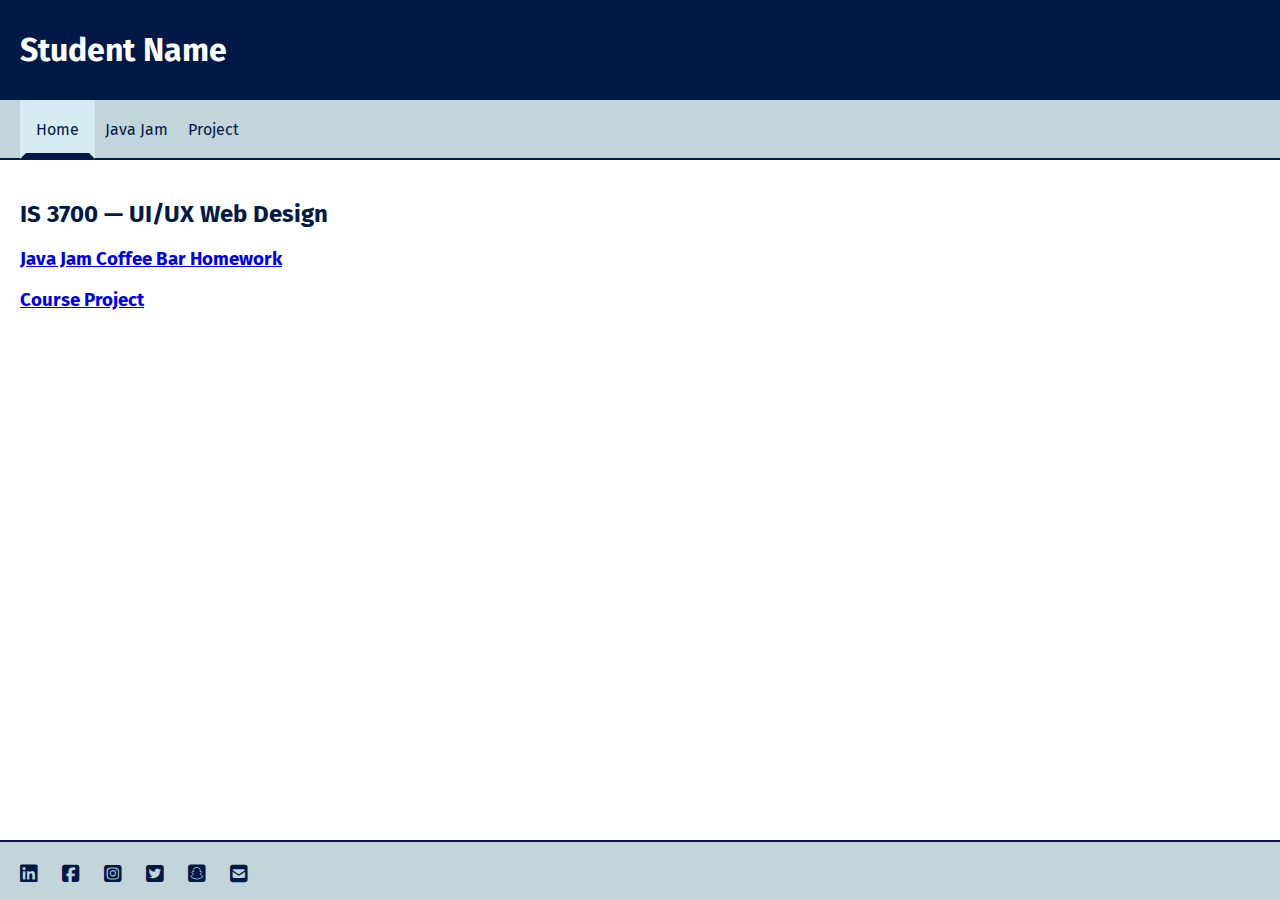
<file: index.html>
<!DOCTYPE html>
<html lang="en">

<head>
    <meta charset="UTF-8">
    <meta http-equiv="X-UA-Compatible" content="IE=edge">
    <meta name="viewport" content="width=device-width, initial-scale=1.0">
    <title>Student Name</title>
    <link href="main.css" rel="stylesheet" type="text/css" />
    <link rel="stylesheet" href="https://cdnjs.cloudflare.com/ajax/libs/font-awesome/6.2.1/css/all.min.css">
    <link rel="icon" href="https://www.usu.edu/favicon.ico" type="image/x-icon">
</head>

<body>
    <header id="pageHeader">
        <!-- <a href="index.html"><img id="mainLogo" src="logo.png" alt="Logo" /></a> -->
        <h1>Student Name</h1>
    </header>

    <nav id="mainNav">
        <ul>
            <li class="current"><a href="index.html">Home</a></li>
            <li><a href="javajam/index.html">Java Jam</a></li>
            <li><a href="project/index.html">Project</a></li>
            <!-- Add more navigation items as needed- possibly projects from different courses -->
        </ul>
    </nav>

    <main id="mainContent">
        <h2>IS 3700 &mdash; UI/UX Web Design</h2>
        <h3><a href="javajam/index.html">Java Jam Coffee Bar Homework</a></h3>
        <h3><a href="project/index.html">Course Project</a></h3>
    </main>

    <footer id="pageFooter">
        <ul>
            <li><a href="https://www.linkedin.com/" aria-label="linkedin"><i class="fab fa-linkedin"
                        aria-hidden="true"></i></a></li>
            <li><a href="https://www.facebook.com/" aria-label="facebook"><i class="fab fa-facebook-square"
                        aria-hidden="true"></i></a></li>
            <li><a href="https://www.instagram.com/?hl=en" aria-label="instagram"><i class="fab fa-instagram-square"
                        aria-hidden="true"></i></a></li>
            <li><a href="https://twitter.com/?lang=en" aria-label="twitter"><i class="fab fa-twitter-square"
                        aria-hidden="true"></i></a></li>
            <li><a href="https://www.snapchat.com/" aria-label="snapchat"><i class="fab fa-snapchat-square"
                        aria-hidden="true"></i></a></li>
            <li><a href="mailto:Anumber@usu.edu" aria-label="email"><i class="fas fa-envelope-square"
                        aria-hidden="true"></i></a></li>
        </ul>
    </footer>

</body>

</html>
</file>
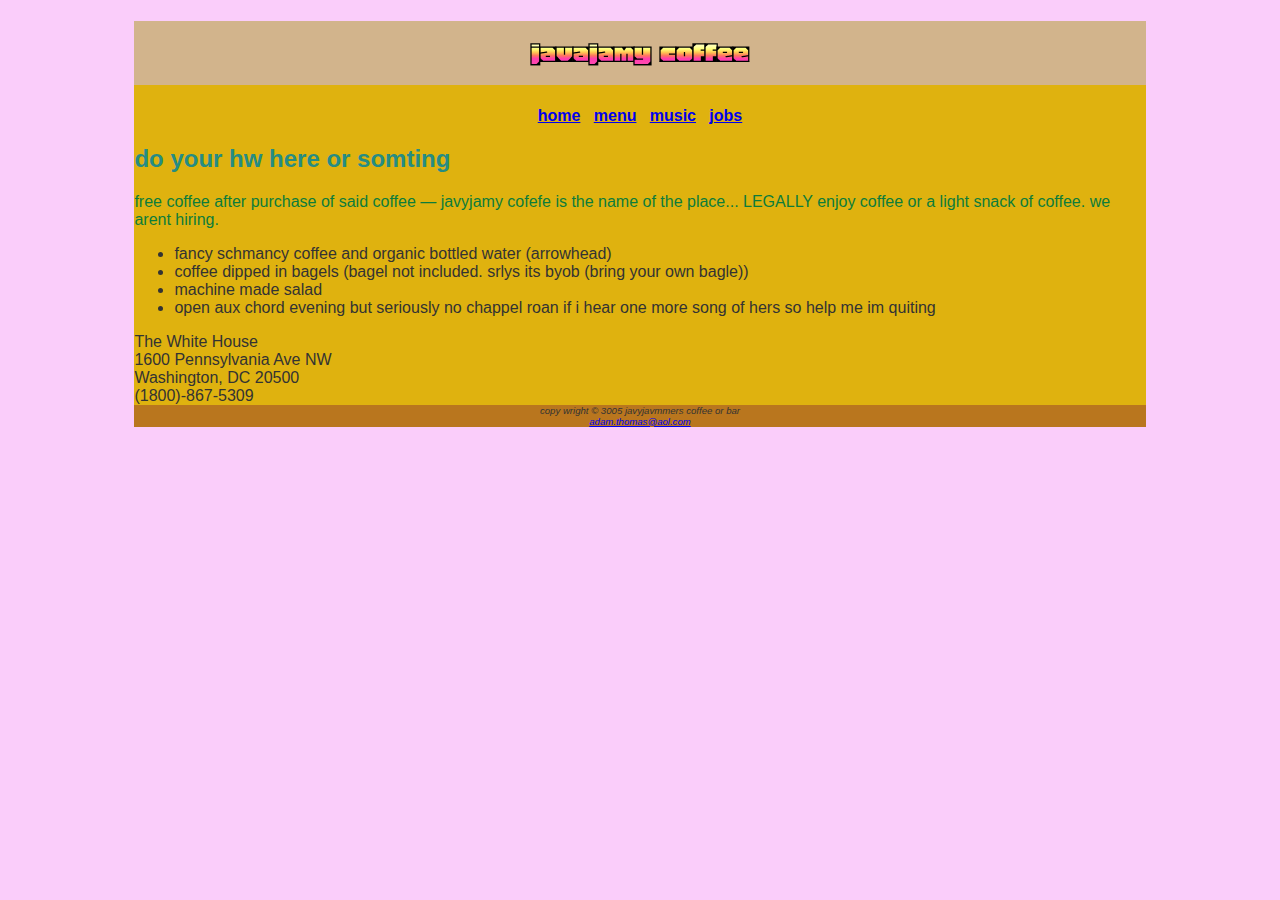
<file: javajam/index.html>
<!DOCTYPE html>
<html lang="en">
<head>
<title>addison&mdash;ljavyjamy coffee bar</title>
<meta charset="utf-8">
<meta http-equiv="X-UA-Compatible" content="IE=edge">
<meta name="viewport" content="width=device-width",initial-scale="1.0">
<meta name="description" content="javyjam coffee bar study">
<meta name="author" content="addison">
<meta name="keywords" content="homework 3, usu, data analytics">
<link rel="stylesheet" href="color1.css">
<link rel="preconnect" href="https://fonts.googleapis.com">
<link rel="preconnect" href="https://fonts.gstatic.com" crossorigin>
<link href="https://fonts.googleapis.com/css2?family=Honk&display=swap" rel="stylesheet">
</head>

<body>
    <div id="wrapper">
        <header>
        <h1>javajamy coffee</h1>
        </header>
        <nav>
            <a href="index.html">home</a> &nbsp;
            <a href="menu.html">menu</a> &nbsp;
            <a href="music.html">music</a> &nbsp;
            <a href="jobs.html">jobs</a>
         </nav>
         <main>
        <h2>do your hw here or somting </h2>
        <p>free coffee after purchase of said coffee &mdash; javyjamy cofefe is the name of the place... LEGALLY
            enjoy coffee or a light snack of coffee. we arent hiring.
        </p>
        <ul>
            <li>fancy schmancy coffee and organic bottled water (arrowhead)</li>
            <li>coffee dipped in bagels (bagel not included. srlys its byob (bring your own bagle))</li>
            <li>machine made salad</li>
            <li>open aux chord evening but seriously no chappel roan if i hear one more song of hers so help me im quiting</li>
        </ul>
        <div>
            The White House <br>
1600 Pennsylvania Ave NW<br>
Washington, DC 20500<br>
(1800)-867-5309
        </div>
        </main>
        <footer>
            <i>copy wright &copy; 3005 javyjavmmers coffee or bar <br>
        <a href="mailto:i_aint_putting_my_name@ondis.com">adam.thomas@aol.com</a>
    </i></footer>
</footer>
</div>
   
</body>
</file>
<file: main.css>
@import url('https://fonts.googleapis.com/css2?family=Fira+Sans:wght@500&display=swap');

body {
	display: grid;
	grid-template-areas:
		"header header"
		"nav nav"
		"main main"
		"footer footer";
	grid-template-rows: 100px 60px 1fr 60px;
	grid-template-columns: 15% 1fr;
	height: 100vh;
	font-family: 'Fira Sans', sans-serif;
	margin: 0 auto;
}

/* Styles */

header {
	background-color: #011946;
	padding: 10px 20px;
}

footer, main, nav {
	padding: 20px;
}

nav, footer {
	background-color: #c2d5db;
}

#pageHeader {
	grid-area: header;
	position: sticky;
	top: 0;
	left: 0;
	z-index: 100;
}

#mainLogo {
	height: 80px;
}

#mainContent {
	grid-area: main;
}

#pageFooter {
	grid-area: footer;
}

#mainNav {
	grid-area: nav;
	border-bottom: 2px solid #011946;
}

#mainNav ul {
	list-style-type: none;
	margin: 0;
	padding: 0;
}

#mainNav li {
	display: block;
	float: left;
}

#mainNav ul li a {
	padding: 20px 10px;
	text-decoration: none;
	color: #011946;
}

#mainNav ul li a:hover {
	color: #fff;
}

#mainNav .current a {
	background-color: #d4ebf2;
	padding: 14px 10px;
	color: #011946;
	border: 6px solid transparent;
	border-bottom-color: #011946;
}

h1 {
	color: #fff;
	font-family: 'Fira Sans', sans-serif;
}

h2 {
	color: #011946;
}

footer {
	border-top: 2px solid #011946;
	text-align: left;
}

footer ul {
	padding: 0;
	margin: 0;
	list-style-type: none;
}

footer li {
	display: inline;
	margin-right: 1em;
	font-size: 125%;
}

footer li a {
	text-decoration: none;
	color: #011946;
}

footer li a:visited {
	color: #551A8B;
}

p {
	padding-bottom: 10px;
}

/* end */
</file>
<file: javajam/color1.css>
:root {
    --primary-color: #3498db; /* mr blue sky */
    --secondary-color: #0c7c3b; /* Shrek */
    --background-color: #e4e4; /* swamp berry */
    --text-color: #333333; /* Darkness */
}

#wrapper {
    background-color: #dfb20f; /* whopper */
    margin-left: auto;
    margin-right: auto;
    width: 80%;
}

header {
    background-color: #D2B48C;
    color: #8C3826;
    text-align: center;
}

header h1, header nav {
    font-family: "Honk", sans-serif;
}

h1 {
    line-height: 200%;
    color: var(--primary-color);
    font: 'Times New Roman', Times, serif;
}

h2 {
    color: #268c83;
}

nav {
    font-weight: bold;
    text-align: center;
}

footer {
    background-color: #b9761e;
    font-size: .60em;
    font-style: italic;
    text-align: center;
    font-family: Arial, Helvetica, sans-serif;
}

body {
    background-color: var(--background-color);
    color: var(--text-color);
    font-family: Arial, Helvetica, sans-serif;
}

p {
    color: var(--secondary-color);
}
</file>
